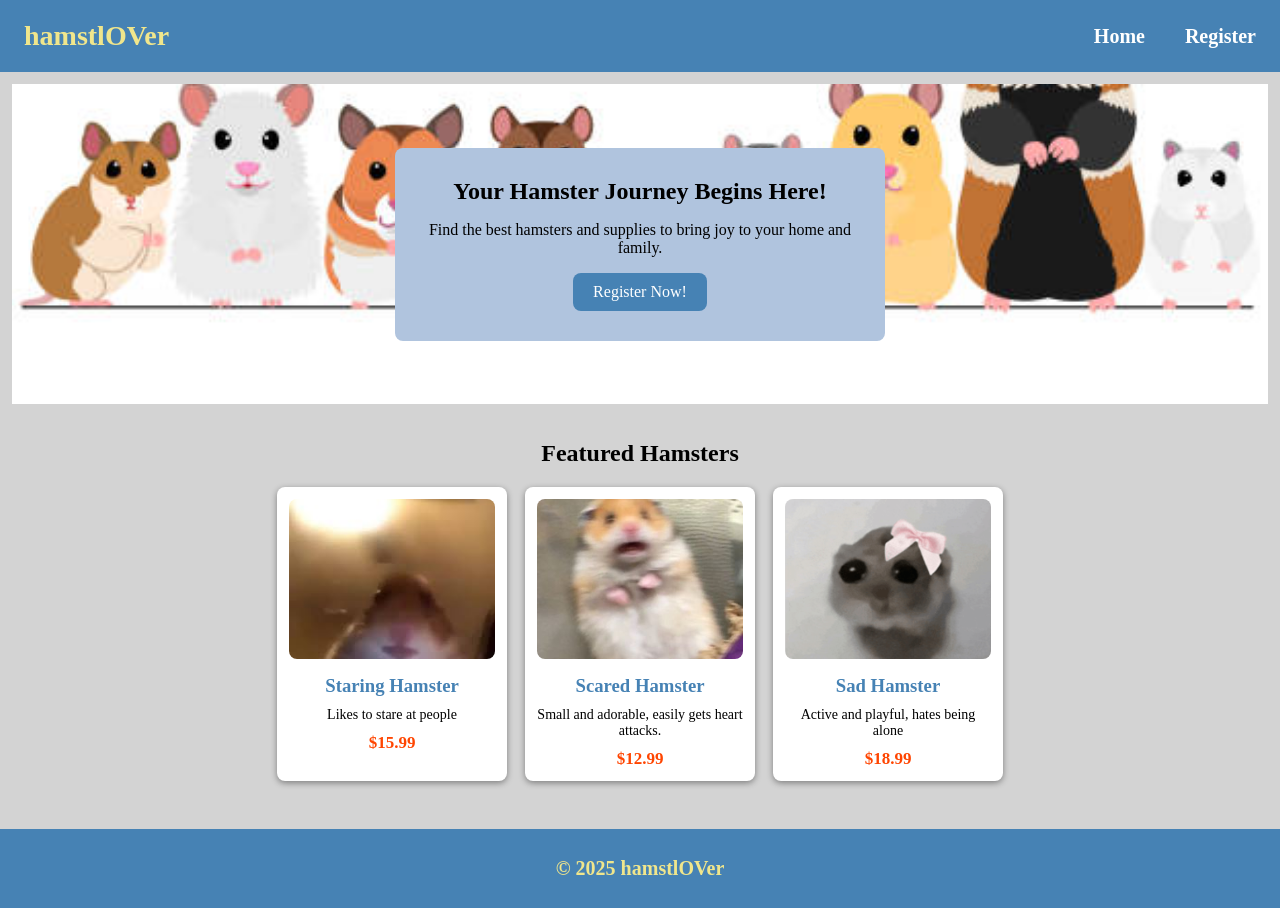
<file: index.html>
<!DOCTYPE html>
<!--
    REVIEW HTML — HOME PAGE hamstlOVer

    KONSEP DASAR HTML
    - HTML = kerangka/struktur halaman. Tersusun dari ELEMENT: <tag atribut="nilai">isi</tag>
    - Atribut = info tambahan pada tag (href, src, alt, class, id, ...)
    - <!DOCTYPE html> memberi tahu browser bahwa ini HTML5 (tanpa ini browser masuk quirks mode)

    ATURAN SOAL (checklist)
    [x] CSS external   -> <link rel="stylesheet" href="css/style.css">
    [x] JS external    -> (di register.html) <script src="js/register.js">
    [x] Semantic tag   -> header, nav, main, section, article, footer
    [x] Tanpa <table>  -> layout pakai flexbox (di CSS)
    [x] Path relative  -> "css/style.css", "asset/..." (BUKAN "D:/..." atau "/asset/...")
    [x] Hover image dg pseudo-element -> .card-img::after di CSS
-->
<html lang="en">
<!-- lang="en": bahasa halaman, membantu screen reader & mesin pencari -->

<head>
    <!-- HEAD: info tentang halaman, TIDAK tampil di layar -->
    <meta charset="UTF-8">
    <!-- charset UTF-8: supaya karakter spesial (©, é, emoji) tampil benar -->
    <meta name="viewport" content="width=device-width, initial-scale=1.0">
    <!-- viewport: supaya layout menyesuaikan lebar layar HP -->
    <title>hamstlOVer | Home</title>
    <!-- title: teks di tab browser -->
    <link rel="stylesheet" href="css/style.css">
    <!-- link rel="stylesheet": menyambungkan CSS external. href RELATIVE terhadap file ini -->
</head>

<body>
    <!-- BODY: semua yang tampil di layar -->

    <!-- header: bagian kepala halaman (logo + navigasi) -->
    <header class="navbar">
        <a href="index.html" class="logo">hamstlOVer</a>
        <!-- nav: kumpulan link navigasi utama. ul/li = daftar tanpa urutan -->
        <nav>
            <ul class="nav-links">
                <li><a href="index.html">Home</a></li>
                <li><a href="register.html">Register</a></li>
            </ul>
        </nav>
    </header>

    <!-- main: isi utama halaman, hanya BOLEH ada 1 per halaman -->
    <main>
        <!-- section: kelompok konten bertema. Banner dipasang sebagai background-image di CSS
             (gambar dekorasi = urusan CSS, gambar berisi info = <img>) -->
        <section class="hero">
            <div class="hero-box">
                <h2>Your Hamster Journey Begins Here!</h2>
                <p>Find the best hamsters and supplies to bring joy to your home and family.</p>
                <!-- <a> = pindah halaman. <button> = aksi (submit/klik). Di sini pindah halaman -> <a> -->
                <a href="register.html" class="btn">Register Now!</a>
            </div>
        </section>

        <section class="featured">
            <h2>Featured Hamsters</h2>

            <!-- div.cards: pembungkus supaya 3 kartu bisa ditata berjajar (flex) -->
            <div class="cards">

                <!-- article: konten yang berdiri sendiri (satu produk). Class kedua (hover-xxx)
                     dipakai CSS untuk memilih gambar hover yang berbeda -->
                <article class="card">
                    <!-- <img> tidak bisa punya ::after, jadi dibungkus div -->
                    <div class="card-img hover-scared">
                        <!-- alt: teks pengganti jika gambar gagal dimuat + untuk screen reader -->
                        <img src="asset/staring_hamster.jpg" alt="Staring Hamster">
                    </div>
                    <h3>Staring Hamster</h3>
                    <p>Likes to stare at people</p>
                    <p class="price">$15.99</p>
                </article>

                <article class="card">
                    <div class="card-img hover-sad">
                        <img src="asset/scared_hamster.jpg" alt="Scared Hamster">
                    </div>
                    <h3>Scared Hamster</h3>
                    <p>Small and adorable, easily gets heart attacks.</p>
                    <p class="price">$12.99</p>
                </article>

                <article class="card">
                    <div class="card-img hover-staring">
                        <img src="asset/sad-hamster-sad.png" alt="Sad Hamster">
                    </div>
                    <h3>Sad Hamster</h3>
                    <p>Active and playful, hates being alone</p>
                    <p class="price">$18.99</p>
                </article>

            </div>
        </section>
    </main>

    <!-- footer: bagian kaki halaman. &copy; = entity HTML untuk simbol © -->
    <footer class="footer">
        <p>&copy; 2025 hamstlOVer</p>
    </footer>
</body>

</html>
</file>
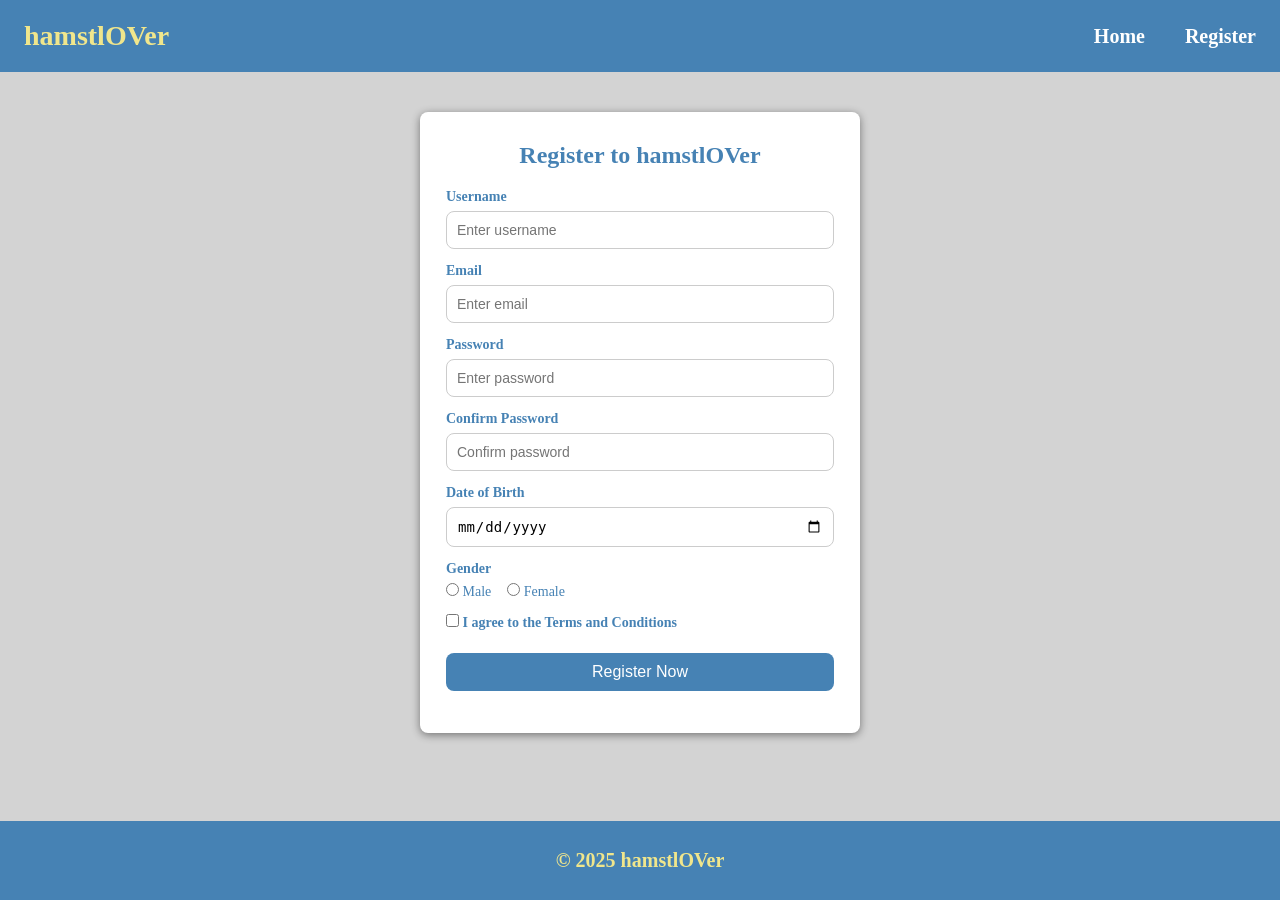
<file: register.html>
<!DOCTYPE html>
<!--
    REVIEW HTML — REGISTER PAGE
    Ingat: TIDAK ADA atribut "required", TIDAK ADA regex. Semua validasi manual di js/register.js.
    Komponen form yang dipakai (soal minta minimal 5 jenis):
      1. input type="text"      (username, email)
      2. input type="password"  (password, confirm)
      3. input type="date"      (tanggal lahir)
      4. input type="radio"     (gender)
      5. input type="checkbox"  (terms)
      6. button type="submit"
-->
<html lang="en">

<head>
    <meta charset="UTF-8">
    <meta name="viewport" content="width=device-width, initial-scale=1.0">
    <title>hamstlOVer | Register</title>
    <link rel="stylesheet" href="css/style.css">
</head>

<body>
    <header class="navbar">
        <a href="index.html" class="logo">hamstlOVer</a>
        <nav>
            <ul class="nav-links">
                <li><a href="index.html">Home</a></li>
                <li><a href="register.html">Register</a></li>
            </ul>
        </nav>
    </header>

    <main class="register-page">
        <section class="form-card">
            <h2>Register to hamstlOVer</h2>

            <!-- id="registerForm" -> dipakai JS untuk getElementById.
                 Event submit dipasang di JS (addEventListener), BUKAN onsubmit="" di HTML.
                 novalidate tidak dipakai karena tanpa "required" browser tidak memvalidasi apa pun,
                 dan type="text" untuk email supaya browser tidak ikut campur. -->
            <form id="registerForm" action="" method="post">

                <!-- CATATAN:
                     - <span class="error" id="...Error"> = tempat pesan error. <span> = pembungkus inline netral
                       (tanpa makna & tanpa gaya bawaan); tampilannya diatur CSS .error (display:block, font-size 12px).
                       Alternatif semantik: <small> (teks sampingan) -> hasil sama, CSS/JS tidak berubah.
                     - id   = nama UNIK elemen. Dipakai JS (getElementById), label (for), dan CSS (#id).
                     - name = nama data saat form dikirim ke server. Radio satu grup WAJIB name sama;
                              JS gender memakai getElementsByName("gender").
                     - Untuk validasi: field biasa -> id yang penting; radio -> name yang penting;
                       pesan error -> id (supaya JS bisa mengisi teksnya). -->

                <!-- POLA 1 FIELD: label (for = id input) + input + <span> tempat pesan error.
                     label for="username" membuat klik pada teks label memfokuskan input-nya. -->
                <div class="form-group">
                    <label for="username">Username</label>
                    <!-- id: untuk JS & label. name: nama data yang dikirim ke server. placeholder: teks petunjuk -->
                    <input type="text" id="username" name="username" placeholder="Enter username">
                    <span class="error" id="usernameError"></span>
                </div>

                <div class="form-group">
                    <label for="email">Email</label>
                    <!-- type="text", BUKAN "email": type="email" bikin browser validasi sendiri,
                         padahal soal minta validasi manual lewat JS -->
                    <input type="text" id="email" name="email" placeholder="Enter email">
                    <span class="error" id="emailError"></span>
                </div>

                <div class="form-group">
                    <label for="password">Password</label>
                    <!-- type="password": karakter disamarkan -->
                    <input type="password" id="password" name="password" placeholder="Enter password">
                    <span class="error" id="passwordError"></span>
                </div>

                <div class="form-group">
                    <label for="confirmPassword">Confirm Password</label>
                    <input type="password" id="confirmPassword" name="confirmPassword" placeholder="Confirm password">
                    <span class="error" id="confirmPasswordError"></span>
                </div>

                <div class="form-group">
                    <label for="dob">Date of Birth</label>
                    <!-- type="date": browser menampilkan date-picker; value-nya string "YYYY-MM-DD" -->
                    <input type="date" id="dob" name="dob">
                    <span class="error" id="dobError"></span>
                </div>

                <!-- RADIO: semua radio dalam 1 grup HARUS name sama -> hanya 1 bisa dipilih.
                     value berbeda per pilihan. Tidak ada satu pun yang checked -> user wajib memilih. -->
                <div class="form-group">
                    <label>Gender</label>
                    <div class="radio-group">
                        <label><input type="radio" name="gender" value="male"> Male</label>
                        <label><input type="radio" name="gender" value="female"> Female</label>
                    </div>
                    <span class="error" id="genderError"></span>
                </div>

                <!-- CHECKBOX: true/false lewat properti .checked -->
                <div class="form-group">
                    <label class="checkbox-label">
                        <input type="checkbox" id="terms" name="terms">
                        I agree to the Terms and Conditions
                    </label>
                    <span class="error" id="termsError"></span>
                </div>

                <!-- type="submit": klik memicu event "submit" pada form -> ditangkap JS -->
                <button type="submit" class="btn btn-full">Register Now</button>

                <!-- pesan sukses diisi JS jika semua valid -->
                <p class="success" id="successMessage"></p>
            </form>
        </section>
    </main>

    <footer class="footer">
        <p>&copy; 2025 hamstlOVer</p>
    </footer>

    <!-- SCRIPT ditaruh di akhir body: saat JS jalan, semua elemen di atas sudah ada di DOM.
         src = external JS, tag ini TIDAK boleh berisi kode. -->
    <script src="js/register.js"></script>
</body>

</html>
</file>
<file: css/style.css>
/*
  REVIEW CSS — dipakai index.html & register.html

  CARA KERJA CSS:  selector { property: value; }
  SELECTOR: *  tag  .class  #id  .a b (descendant)  .a > b (child)  a, b (grouping)
            :hover (pseudo-class = kondisi)   ::after (pseudo-element = elemen virtual)
  PRIORITAS: inline > #id > .class > tag > *
  Path gambar di CSS RELATIVE terhadap file CSS ini -> "../asset/..." (naik 1 folder dari css/)
*/

/* RESET + BOX-SIZING
   content-box (default): width = isi saja -> width 100% + padding = meluber
   border-box: width = isi + padding + border -> width 100% tetap pas */
* {
    margin: 0;
    padding: 0;
    box-sizing: border-box;
}

/* body jadi flex COLUMN, main flex:1 -> main mengisi sisa tinggi layar,
   footer selalu menempel di bawah walau isi sedikit */
body {
    display: flex;
    flex-direction: column;
    min-height: 100vh;
    background-color: lightgray;
    font-family: "Comic Sans MS", cursive;
}

main {
    flex: 1;
}

/* ===== NAVBAR & FOOTER ===== */

/* FLEX ROW: justify-content = atur sumbu utama (kiri-kanan), align-items = sumbu silang (atas-bawah)
   space-between: logo mentok kiri, menu mentok kanan
   padding shorthand: 1 nilai=semua sisi | 2 nilai=atas-bawah kiri-kanan | 4 nilai=atas kanan bawah kiri */
.navbar {
    display: flex;
    justify-content: space-between;
    align-items: center;
    padding: 20px 24px;
    position: sticky;      /* menempel di atas saat scroll */
    top: 0;
    z-index: 10;           /* di atas konten lain */
}

/* GROUPING selector: navbar & footer berbagi gaya yang sama */
.navbar,
.footer {
    background-color: steelblue;
    color: khaki;          /* color = warna TEKS */
}

.footer {
    text-align: center;
    padding: 28px;
    font-size: 20px;
    font-weight: bold;
}

.navbar a {
    color: inherit;            /* ikut warna induk */
    font-size: 20px;
    font-weight: bold;
    text-decoration: none;     /* hapus garis bawah link */
}

.navbar .logo {                /* descendant selector: .logo di dalam .navbar */
    font-size: 28px;
}

.nav-links {
    display: flex;
    gap: 40px;                 /* jarak antar item flex */
    list-style: none;          /* hapus bullet <ul> */
}

/* CHILD selector (>) : hanya anak langsung */
.nav-links > li > a {
    color: white;
}

.nav-links > li > a:hover {
    color: khaki;
}

/* ===== BUTTON (dipakai <a> dan <button>) ===== */
.btn {
    display: inline-block;     /* <a> inline default tidak bisa diberi padding vertikal penuh */
    background-color: steelblue;
    color: white;
    padding: 10px 20px;
    border: none;
    border-radius: 8px;
    font-size: 16px;
    cursor: pointer;           /* kursor tangan = tanda bisa diklik */
    text-decoration: none;
    transition: box-shadow 0.3s, background-color 0.3s;
}

.btn:hover {
    background-color: royalblue;
    box-shadow: 0 4px 12px rgba(0, 0, 0, 0.35);
}

.btn-full {
    width: 100%;
    margin-top: 8px;
}

/* ===== HOME: HERO ===== */
/* background-image + background-size: cover (menutupi area) + position: bottom (hamster di bawah) */
.hero {
    display: flex;
    justify-content: center;
    align-items: center;
    min-height: 320px;
    margin: 12px;
    background-color: white;
    background-image: url("../asset/banner.jpg");
    background-size: cover;
    background-position: center bottom;
    background-repeat: no-repeat;
}

.hero-box {
    max-width: 490px;
    padding: 30px;
    text-align: center;
    background-color: lightsteelblue;
    border-radius: 8px;
}

.hero-box p {
    margin: 16px 0;
}

/* ===== HOME: FEATURED CARDS ===== */
.featured {
    padding: 24px 12px 48px;
    text-align: center;
}

.featured h2 {
    margin-bottom: 20px;
}

/* flex-wrap: kartu turun ke baris baru kalau layar sempit (responsive) */
.cards {
    display: flex;
    justify-content: center;
    flex-wrap: wrap;
    gap: 18px;
}

.card {
    width: 230px;
    padding: 12px;
    background-color: white;
    border-radius: 8px;
    box-shadow: 0 2px 6px rgba(0, 0, 0, 0.4);
    transition: box-shadow 0.3s, transform 0.3s;
}

/* EFEK HOVER KARTU: box-shadow biru lebih besar + naik sedikit (sesuai Figure 2) */
.card:hover {
    box-shadow: 0 8px 18px steelblue;
    transform: translateY(-4px);
}

/* HOVER IMAGE dengan PSEUDO-ELEMENT:
   - .card-img position:relative -> jadi patokan untuk ::after yang absolute
   - ::after wajib punya content (kosong "" pun) supaya muncul
   - awalnya opacity 0 (tak terlihat), saat kartu di-hover jadi 1
   - overflow:hidden + border-radius: sudut gambar membulat */
.card-img {
    position: relative;
    height: 160px;
    overflow: hidden;
    border-radius: 8px;
}

.card-img img {
    width: 100%;
    height: 100%;
    object-fit: cover;         /* gambar menutupi kotak tanpa gepeng */
    display: block;
}

.card-img::after {
    content: "";
    position: absolute;
    top: 0;
    left: 0;
    width: 100%;
    height: 100%;
    background-size: cover;
    background-position: center;
    opacity: 0;
    transition: opacity 0.4s;
}

.card:hover .card-img::after {   /* hover di kartu -> pseudo-element muncul */
    opacity: 1;
}

/* gambar hover berbeda per kartu (class kedua di HTML) */
.hover-scared::after  { background-image: url("../asset/scared_hamster.jpg"); }
.hover-sad::after     { background-image: url("../asset/sad-hamster-sad.png"); }
.hover-staring::after { background-image: url("../asset/staring_hamster.jpg"); }

.card h3 {
    margin: 16px 0 10px;
    color: steelblue;
}

.card p {
    font-size: 14px;
}

.card .price {
    margin-top: 10px;
    font-size: 17px;
    font-weight: bold;
    color: orangered;
}

/* ===== REGISTER ===== */
.register-page {
    display: flex;
    justify-content: center;
    align-items: flex-start;
    padding: 40px 12px;
}

.form-card {
    width: 100%;
    max-width: 440px;
    padding: 30px 26px;
    background-color: white;
    border-radius: 8px;
    box-shadow: 0 2px 8px rgba(0, 0, 0, 0.45);
}

.form-card h2 {
    margin-bottom: 20px;
    text-align: center;
    color: steelblue;
}

.form-group {
    margin-bottom: 14px;
}

.form-group > label {
    display: block;            /* label (inline) -> satu baris sendiri */
    margin-bottom: 6px;
    font-size: 14px;
    font-weight: bold;
    color: steelblue;
}

/* ATTRIBUTE selector: hanya input dengan type tertentu */
input[type="text"],
input[type="password"],
input[type="date"] {
    width: 100%;
    padding: 10px;
    border: 1px solid #ccc;
    border-radius: 8px;
    font-size: 14px;
}

/* :focus = saat input sedang diklik/aktif */
input[type="text"]:focus,
input[type="password"]:focus,
input[type="date"]:focus {
    outline: none;
    border-color: steelblue;
    box-shadow: 0 0 6px steelblue;
}

.radio-group {
    display: flex;
    gap: 16px;
}

.radio-group label,
.checkbox-label {
    font-size: 14px;
    font-weight: normal;
    color: steelblue;
    cursor: pointer;
}

/* ===== ERROR / SUCCESS =====
   <small class="error"> awalnya kosong (tidak makan tempat); JS mengisi teksnya.
   Class .invalid ditambah JS ke input yang salah -> border merah. */
.error {
    display: block;
    margin-top: 4px;
    font-size: 12px;
    color: crimson;
}

input.invalid {
    border-color: crimson;
}

.success {
    margin-top: 12px;
    text-align: center;
    font-weight: bold;
    color: seagreen;
}
</file>
